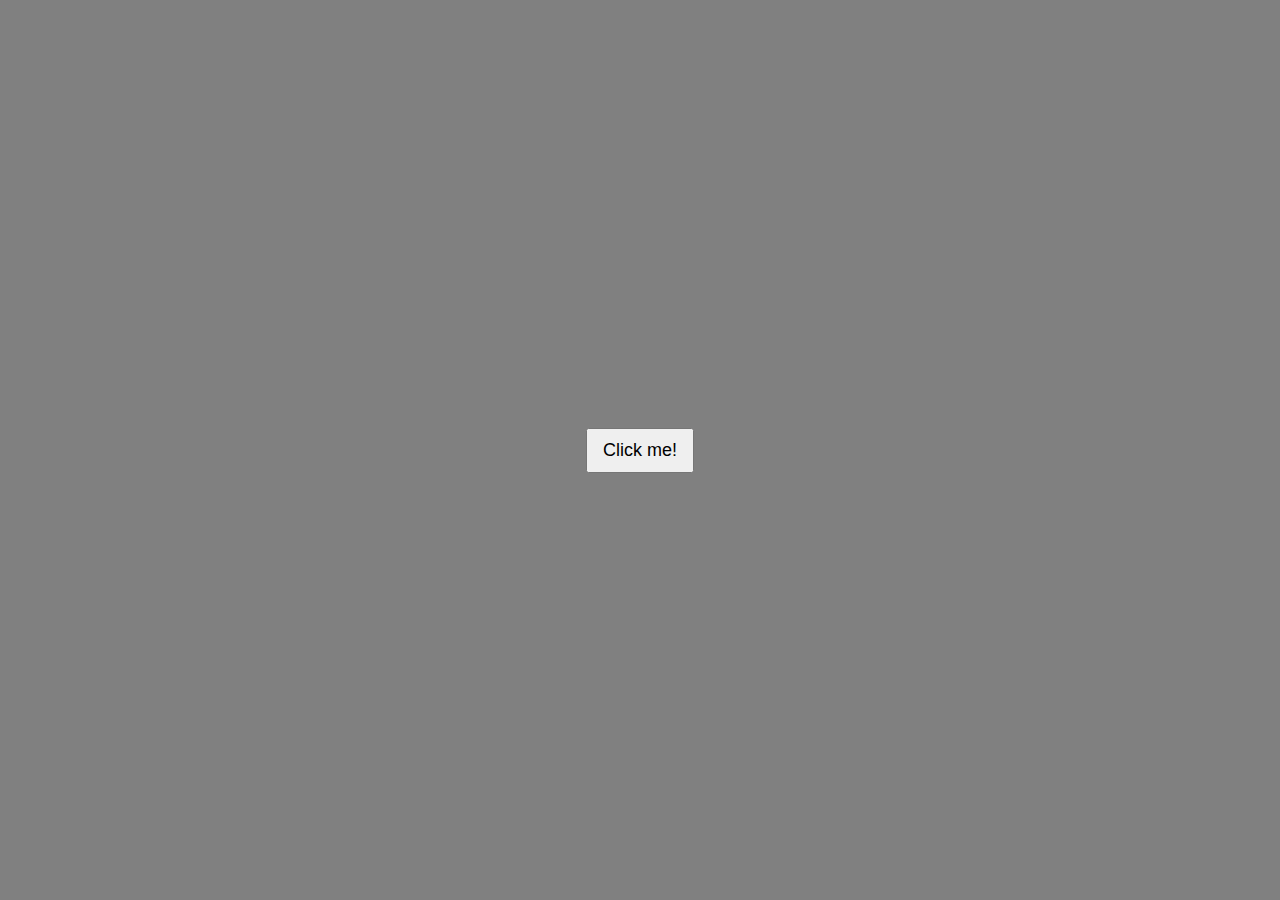
<file: 01. Background-Color-Change/index.html>
<!DOCTYPE html>
<html lang="en">

<head>
    <meta charset="UTF-8">
    <meta name="viewport" content="width=device-width, initial-scale=1.0">
    <!-- add title -->
    <title>JavaScript project</title>
    <!-- link css -->
    <link rel="stylesheet" type="text/css" href="style.css" media="all">
</head>

<body>
    <div class="container">
        <div style="width: 100%; height: 100vh; display: flex; justify-content: center; align-items: center;" class="button">
            <button style="font-size: 18px; padding: 10px 15px;">Click me!</button>
        </div>
    </div>


    <!-- all script add -->
    <script src="main.js"></script>
</body>

</html>
</file>
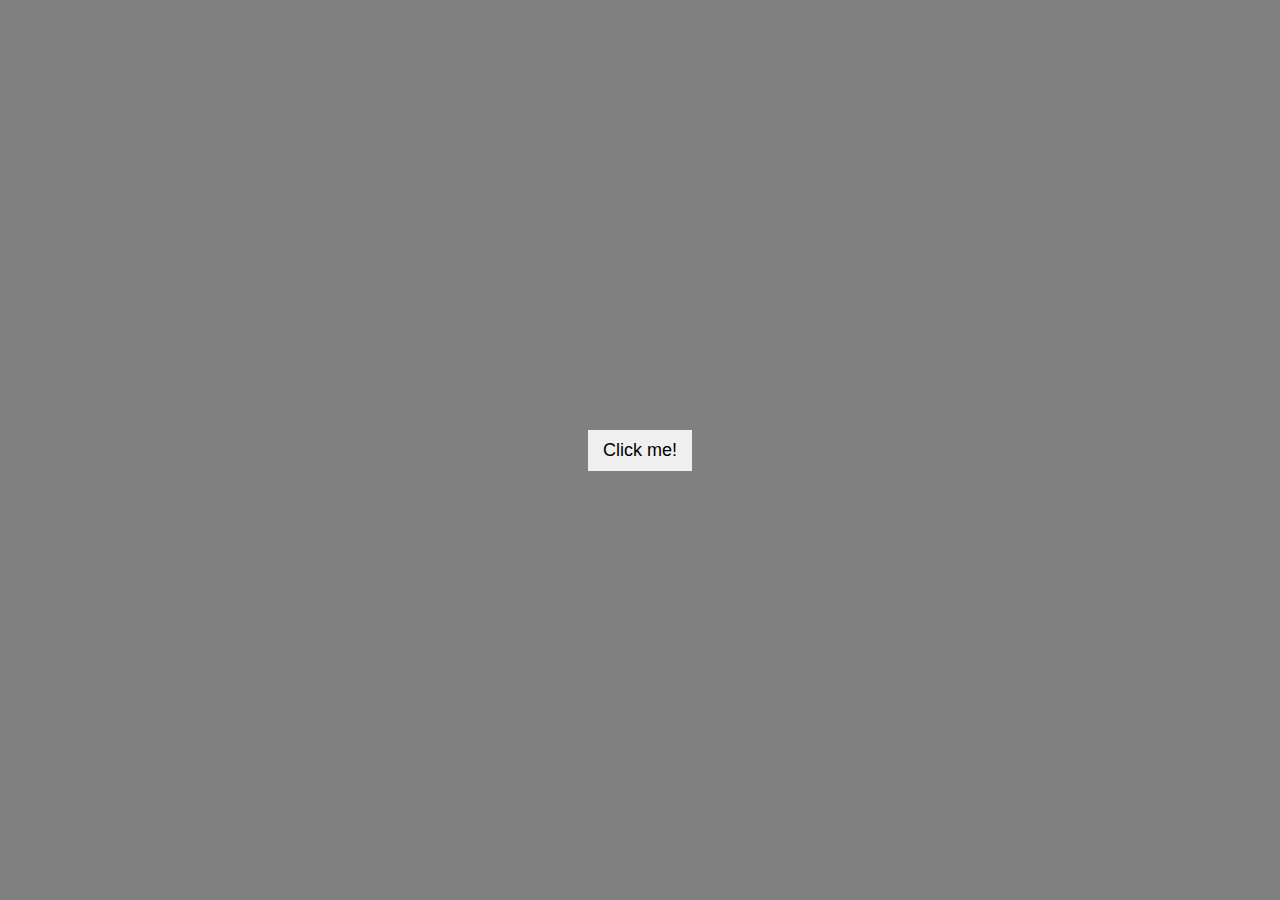
<file: 02. Background-Color-Change-2/index.html>
<!DOCTYPE html>
<html lang="en">

<head>
    <meta charset="UTF-8">
    <meta name="viewport" content="width=device-width, initial-scale=1.0">
    <!-- add title -->
    <title>JavaScript project</title>
    <!-- link css -->
    <link rel="stylesheet" type="text/css" href="style.css" media="all">
</head>

<body>
    <div class="container">
        <div class="button">
            <button>Click me!</button>
        </div>
    </div>


    <!-- all script add -->
    <script src="main.js"></script>
</body>

</html>
</file>
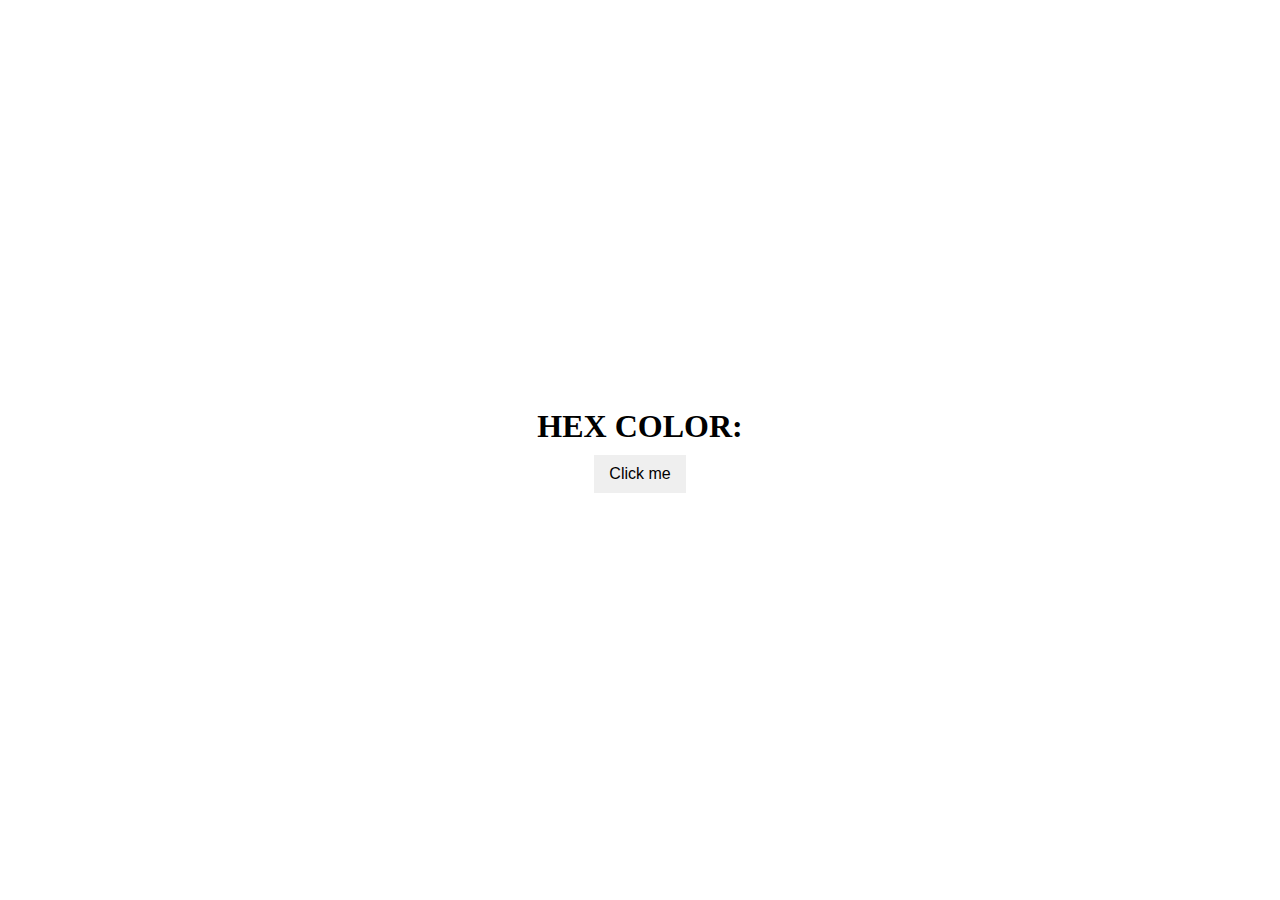
<file: 03. Background-Color-Change-Hex_code/index.html>
<!DOCTYPE html>
<html lang="en">

<head>
    <meta charset="UTF-8">
    <meta name="viewport" content="width=device-width, initial-scale=1.0">
    <title>Hex color code</title>
    <!-- Add css link -->
    <link rel="stylesheet" href="style.css">
</head>

<body>
    <div class="wrappper">
        <h1>HEX COLOR: <span id="hexcode"></span></h1>
        <button id="button">Click me</button>
    </div>

    <!-- ~~js~~ -->
    <script src="app.js"></script>
</body>

</html>
</file>
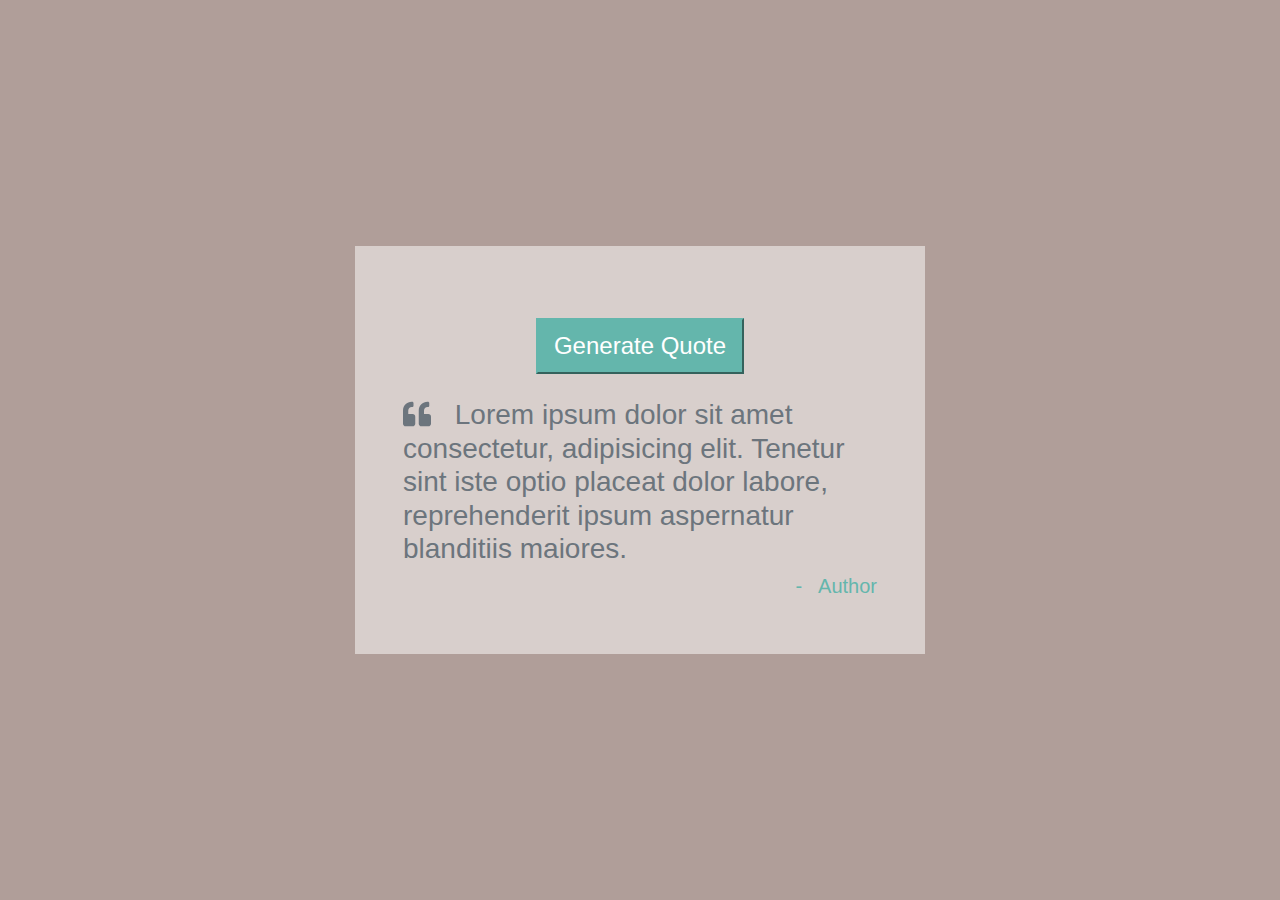
<file: 04. Generate-Quote-project-master/index.html>
<!DOCTYPE html>
<html lang="en">

<head>
    <meta charset="UTF-8">
    <meta name="viewport" content="width=device-width, initial-scale=1.0">
    <!-- title create -->
    <title>Generate Quote - JavaScript</title>
    <!-- link bootstrap css -->
    <link rel="stylesheet" href="css/bootstrap.min.css">
    <!-- add css link -->
    <link rel="stylesheet" type="text/css" href="css/style.css" media="all">
    <!-- font awesome -->
    <script src="js/all.js"></script>
</head>

<body>
    <div class="container">
        <div class="row max-height align-items-center">
            <div class="col-11 mx-auto col-md-6 quote-container p-5">
                <button class="btn-outline-primary text-capitalize my-4 d-block mx-auto" id="generate-btn">generate quote</button>
                <h3 class="text-muted">
                    <span class="quote-icon mr-3"><i class="fas fa-quote-left"></i></span>
                    <span id="quote">Lorem
                    ipsum dolor sit amet consectetur, adipisicing elit. Tenetur sint iste optio placeat dolor labore, reprehenderit
                    ipsum aspernatur blanditiis maiores.
                    </span>
                </h3>
                <h5 class="text-right text-capitalize author">-<span class="quote-author ml-3">author</span></h5>
            </div>

        </div>
    </div>

    <!-- jquery -->
    <script src="js/jquery-3.5.1.min.js"></script>
    <!-- Bootstrap js -->
    <script src="js/bootstrap.bundle.min.js"></script>
    <!-- script js -->
    <script src="js/main.js"></script>
</body>

</html>
</file>
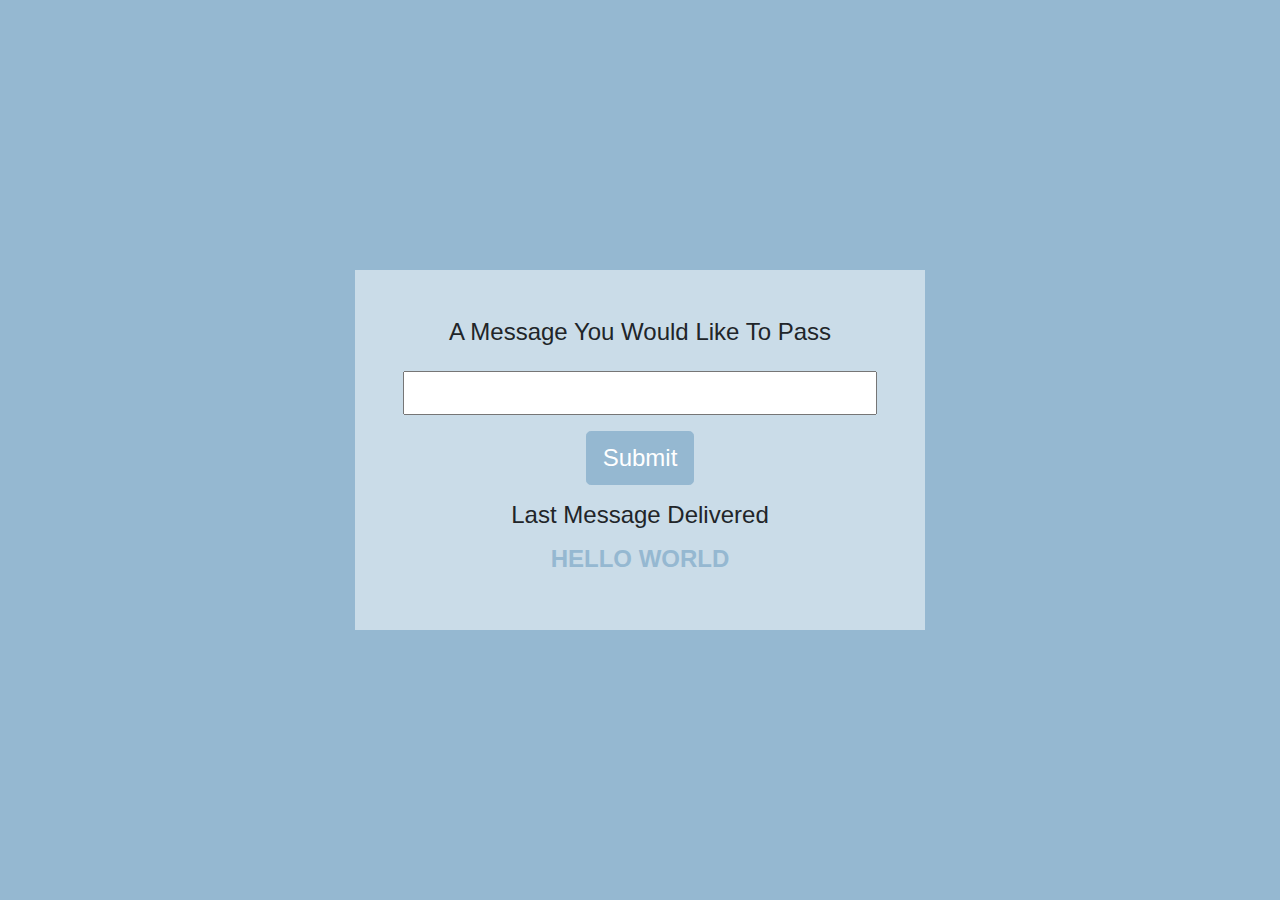
<file: 05. Pass-massage-project/index.html>
<!DOCTYPE html>
<html lang="en">

<head>
    <meta charset="UTF-8">
    <meta name="viewport" content="width=device-width, initial-scale=1.0">
    <!-- title create -->
    <title>Pass Message project - JavaScript</title>
    <!-- link bootstrap css -->
    <link rel="stylesheet" href="css/bootstrap.min.css">
    <!-- add css link -->
    <link rel="stylesheet" type="text/css" href="css/style.css" media="all">
    <!-- font awesome -->
    <script src="js/all.js"></script>
</head>

<body>
    <div class="container">
        <div class="row max-height align-items-center">
            <div class="col-11 mx-auto col-md-6 quote-container p-5 text-center">
                <h4 class="text-capitalize">a message you would like to pass</h4>
                <form id="message-form">
                    <input type="text" name="" id="message" class="w-100 my-3 p-2">
                    <input type="submit" name="" id="submitBtn" class="btn btn-lg">
                </form>
                <h5 class="p-2 alert alert-danger my-3 text-capitalize feedback">please enter a value to pass</h5>
                <h4 class="text-capitalize my-3">last message delivered</h4>
                <h4 class="message-content text-uppercase">hello world</h4>
            </div>

        </div>
    </div>

    <!-- jquery -->
    <script src="js/jquery-3.5.1.min.js"></script>
    <!-- Bootstrap js -->
    <script src="js/bootstrap.bundle.min.js"></script>
    <!-- script js -->
    <script src="js/main.js"></script>
</body>

</html>
</file>
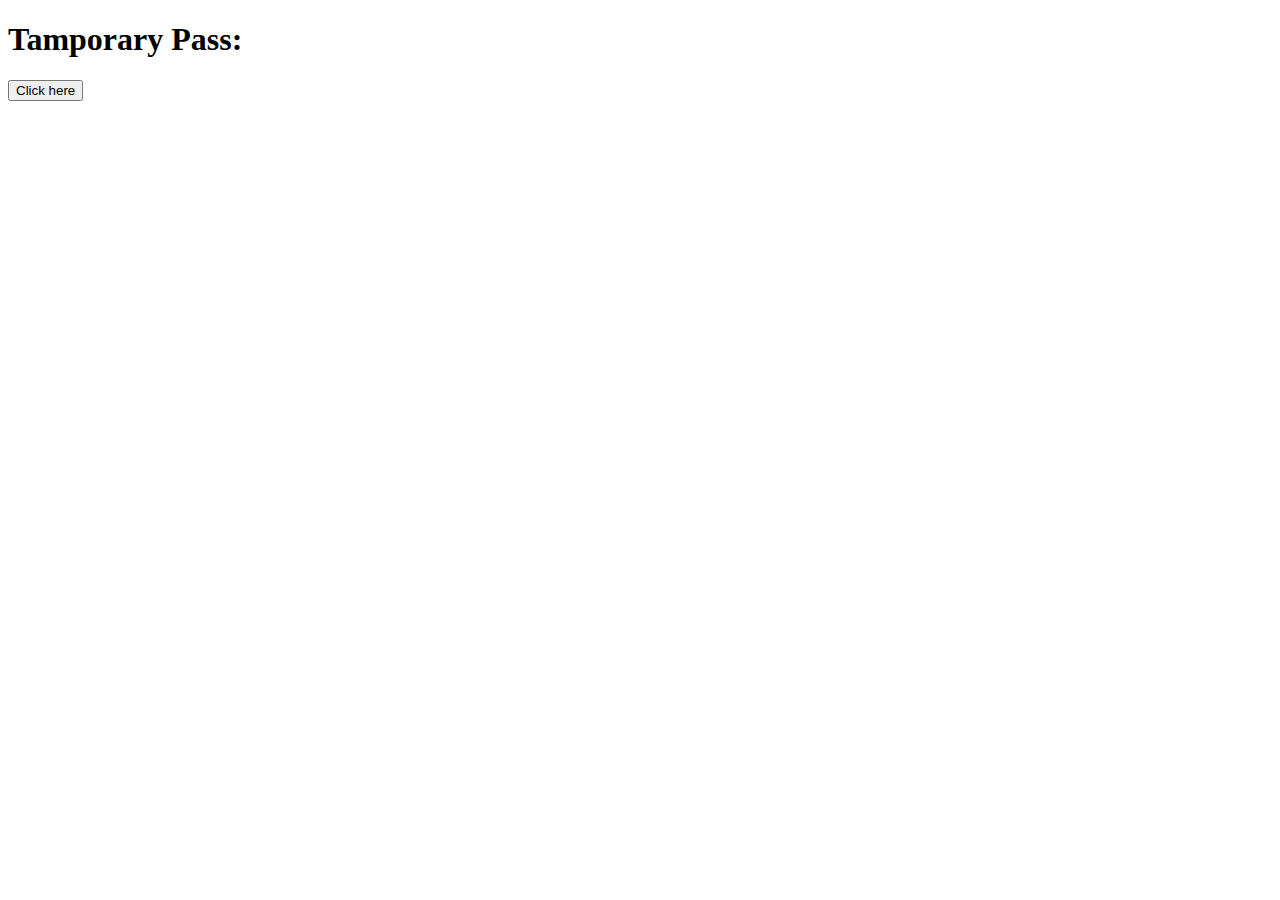
<file: 07. JavaScript-Pass-zen-main/index.html>
<!DOCTYPE html>
<html lang="en">

<head>
    <meta charset="UTF-8">
    <meta name="viewport" content="width=device-width, initial-scale=1.0">
    <title>Learning JavaScript</title>
</head>

<body>
    <h1>Tamporary Pass: <span id="tmpPass"></span></h1>
    <button>Click here</button>


    <script src="app.js"></script>
</body>

</html>
</file>
<file: 01. Background-Color-Change/style.css>
* {
    margin: 0;
    padding: 0;
    box-sizing: border-box;
}
</file>
<file: 02. Background-Color-Change-2/style.css>
* {
    margin: 0;
    padding: 0;
    box-sizing: border-box;
}

.button {
    width: 100%;
    height: 100vh;
    display: flex;
    justify-content: center;
    align-items: center;
}

button {
    font-size: 18px;
    padding: 10px 15px;
    border: none;
    cursor: pointer;
}
</file>
<file: 03. Background-Color-Change-Hex_code/style.css>
* {
    margin: 0;
    padding: 0;
    box-sizing: border-box;
}

body {
    font-size: 16px;
    font-weight: normal;
    width: 100%;
    height: 100vh;
    display: flex;
    text-align: center;
    align-items: center;
    justify-content: center;
}

#button {
    padding: 10px 15px;
    font-size: 16px;
    border: none;
    margin-top: 10px;
}
</file>
<file: 04. Generate-Quote-project-master/css/style.css>
* {
    margin: 0;
    padding: 0;
    box-sizing: border-box;
}

body {
    background-color: #B09E99;
}

.row.max-height {
    height: 100vh;
}

.quote-container {
    background: rgba(255, 255, 255, 0.5);
}

#generate-btn {
    color: white !important;
    background: #64b6ac !important;
    border-color: #64b6ac !important;
    cursor: pointer;
    font-size: 1.5rem;
    padding: 0.5rem 1rem;
}

#generate-btn:hover {
    background: #b09e99 !important;
    border-color: #b09e99 !important;
    color: #333333 !important;
}

.author {
    color: #64b6ac;
}
</file>
<file: 05. Pass-massage-project/css/style.css>
* {
    margin: 0;
    padding: 0;
    box-sizing: border-box;
}

body {
    background-color: #95B8D1;
}

.row.max-height {
    height: 100vh;
}

.quote-container {
    background: rgba(255, 255, 255, 0.5);
}

#submitBtn {
    color: white !important;
    background: #95B8D1 !important;
    border-color: #95B8D1 !important;
    cursor: pointer;
    font-size: 1.5rem;
    padding: 0.5rem 1rem;
}

#submitBtn:hover {
    background: #95B8D1 !important;
    border-color: #95B8D1 !important;
    color: #333333 !important;
}

.message-content {
    color: #95B8D1 !important;
    font-weight: bold;
}

.feedback {
    display: none;
}

.show {
    display: block;
}
</file>
